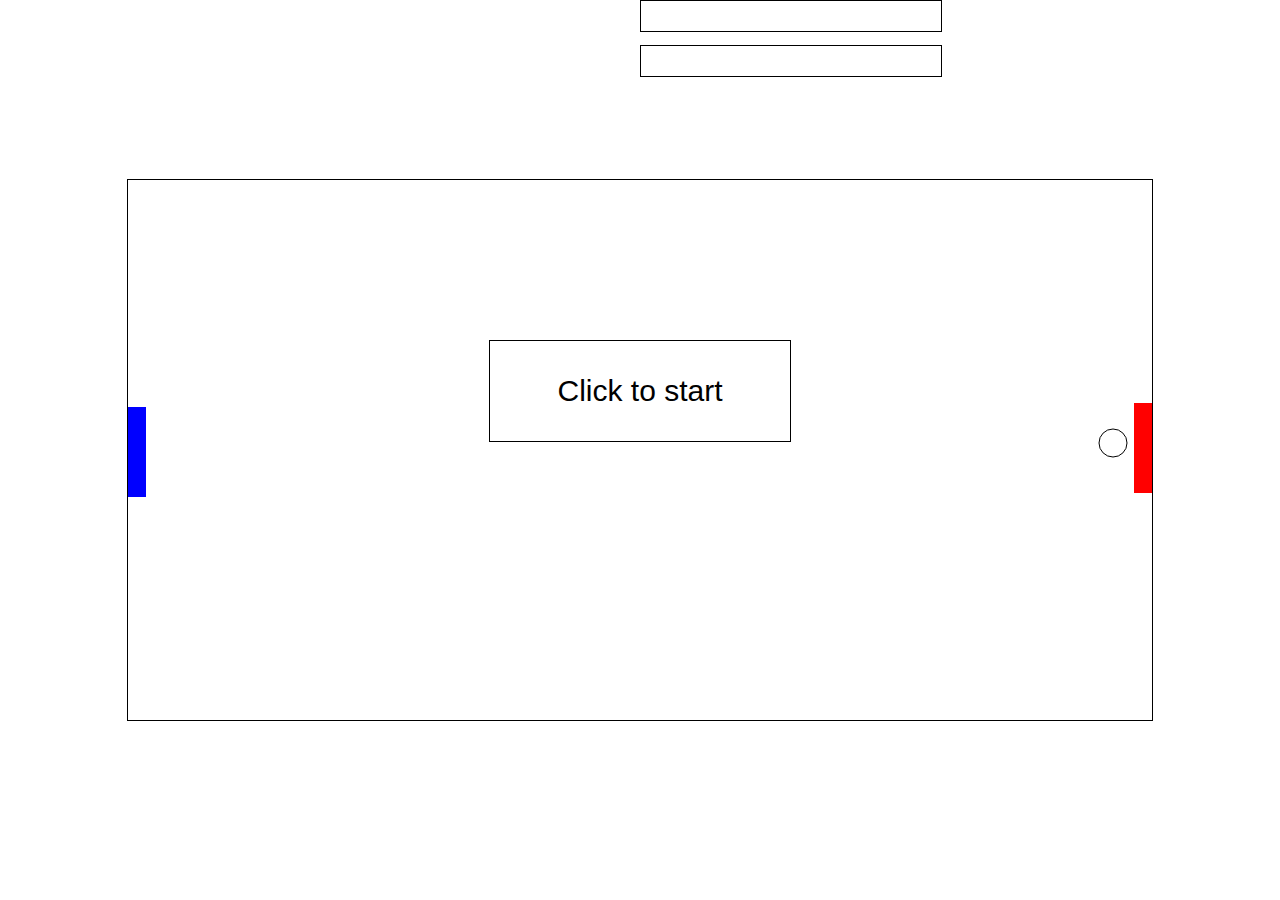
<file: index.html>
<!DOCTYPE html>
<html lang="en">
<head>
  <meta charset="UTF-8">
  <meta http-equiv="X-UA-Compatible" content="IE=edge">
  <meta name="viewport" content="width=device-width, initial-scale=1.0">
  <title>Document</title>
  <link href="style.css" rel="stylesheet">
</head>
<body>

  <div class="values">
    <span id="x-value"></span>
    <span id="y-value"></span>
    <span id="px-value"></span>
    <span id="py-value"></span>
  </div>

  <div class="ball-values">
    <span id="ball-x"></span>
    <span id="ball-y"></span>
  </div>

  <div class="wrapper">
    
   

  <div class="game">

    <div class="human-player">
    </div>

    <div class="ball">

    </div>

    <div class="game-status">
      Click to start
    </div>

    <div class="robot-player">
    </div>

  </div>

</div>
  

<script src="script.js"></script>
</body>
</html>
</file>
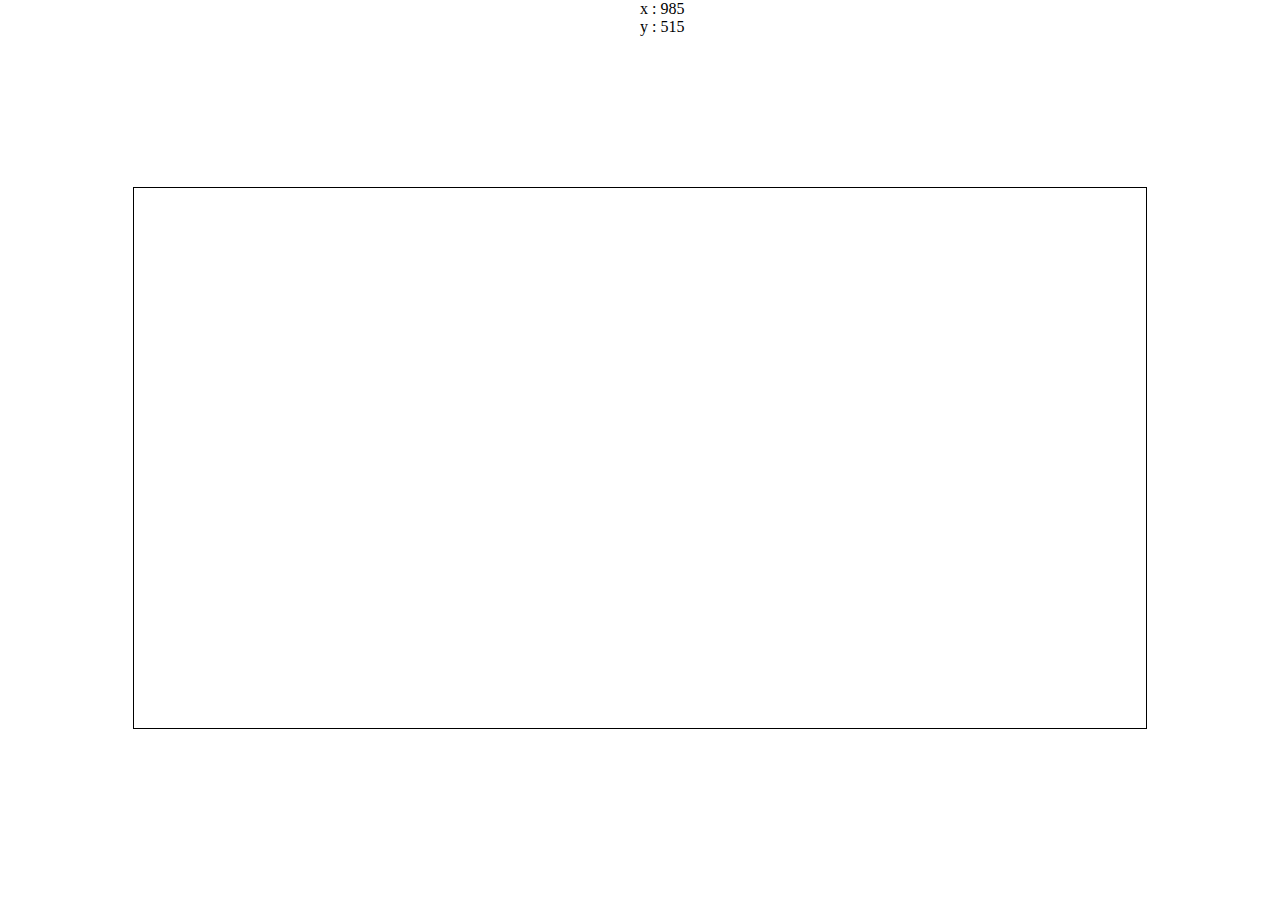
<file: index2.html>
<!DOCTYPE html>
<html lang="en">
<head>
  <meta charset="UTF-8">
  <meta http-equiv="X-UA-Compatible" content="IE=edge">
  <meta name="viewport" content="width=device-width, initial-scale=1.0">
  <title>Document</title>
  <link href="style2.css" rel="stylesheet" > 
</head>
<body>
  <div class="position">
    <span class="x-pos"></span><br>
    <span class="y-pos"></span>
  </div>
  
  <div class="wrapper">
  <div class="game">
    <div class="ball">
      
    </div>
  </div>
</div>

  <script src="script2.js"></script>
</body>
</html>
</file>
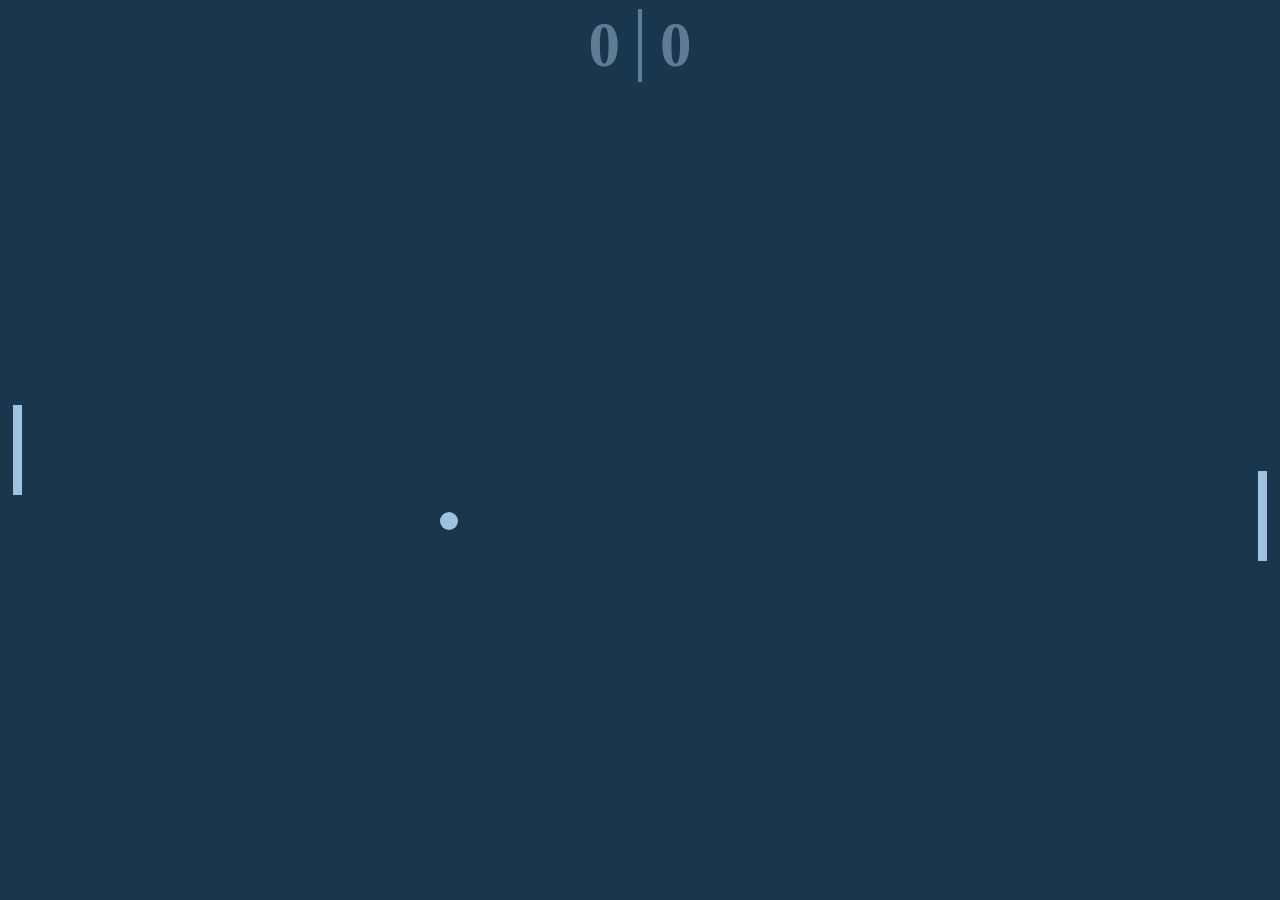
<file: index3.html>
<!DOCTYPE html>
<html lang="en">
<head>
  <meta charset="UTF-8">
  <meta http-equiv="X-UA-Compatible" content="IE=edge">
  <meta name="viewport" content="width=device-width, initial-scale=1.0">
  <title>Document</title>
  <style>
    *, *::after, *::before{
      box-sizing: border-box;
    }
    :root { /* here we set env variables for the CSS */
      --hue: 200;
      --saturation: 50%;
      --foreground-color: hsl(var(--hue), var(--saturation), 75%);
      --background-color: hsl(var(--hue), var(--saturation), 20%);
    }
    body {
      margin: 0;
      background-color: var(--background-color);
      overflow: hidden;  /* the ball was causing scrolls bars */
    }

    .paddle{

      --position: 50; /* can change this variable in my JS, which will make update from the top position */
      position: absolute;
      background: var(--foreground-color);
      top: calc(var(--position) * 1vh);
      transform: translateY(-50%); /* the paddle center wasnt centered */
      width: 1vh;
      height: 10vh;
    }
    .paddle.left {
      left: 1vw;
    }

    .paddle.right {
      right: 1vw;
    }
    .score {
      display: flex;
      justify-content: center;
      font-weight: bold;
      font-size: 7vh; /* vh on font size .. */
      color: var(--foreground-color);
    }

    .score > * {
      flex-grow: 1;
      flex-basis: 0;
      padding: 0 2vh; /* top&bottom, then right&left */
      margin: 1vh 0;
      opacity: .5;
    }
    .score > :first-child{
      text-align:right;
      border-right: .5vh solid var(--foreground-color);
    }




    .ball{
      --x: 50;
      --y: 50;
      position: absolute;
      left: calc(var(--x) * 1vw); /* vw pour unité responsive pour la taille, aka vWidth */
      top: calc(var(--y) * 1vh); /* vh unité responsive pour la hauteur, aka vHeight*/
      width: 2vh;
      height: 2vh;
      border-radius: 50%;
      background-color: var(--foreground-color);
      transform: translate(-50%, -50%);
    }
    
  </style>
</head>
<body>
  <div class="score">
    <div id="player-score">0</div>
    <div id="computer-score">0</div>
  </div>

  <div class="ball" id="ball"></div>

  <div class="paddle left" id="player-paddle"></div>
  <div class="paddle right" id="computer-paddle"></div>
  
  <script type="module" src="script3.js"></script>


</body>
</html>
</file>
<file: style.css>
* {
  margin: 0;
  padding: 0;
  height:100%;
}


.wrapper {
  display: flex;
  justify-content: center;
  align-items: center;
}

.game {
  display: flex;
  justify-content: center;
  align-items: center;

  border: 1px solid black;
  height: 60%;
  width: 80%;
  position: relative;
  margin: auto; /* to center the element with a position of relative, but only on X-index */
  
}

.human-player {
  position: absolute;
  top: 42%;
  left: 0;
  bottom: 0;
  width: 2vh;
  height: 10vh;
  background-color: blue;

}

.robot-player {
  position: absolute;
  bottom: 42%;
  right: 0;
  width: 2vh;
  height: 10vh;
  background-color: red;
}

.values {
  position: absolute;
  left: 50%;
  width: 300px;
  height: 30px;
  border: 1px solid black;
}
.ball-values {
  position: absolute;
  left: 50%;
  top: 5%;
  width: 300px;
  height: 30px;
  border: 1px solid black;
}

.ball {
  position:absolute;
  height: 3vh;
  width: 3vh;
  border-radius: 50%;
  border: 1px solid black;
  right: 1%;
  bottom: 46%;
  transform: translate(-50%, -50%);
  display: block;
  transition: all 5s;
}

.game-status {
  position:absolute;
  background-color: white;
  border: 1px solid black;
  left: 50%;
  bottom: 42%;
  transform: translate(-50%, -50%);
  width: 300px;
  height: 100px;
  opacity: 1;
  display: flex;
  justify-content: center;
  align-items: center;
  font-size: 30px;
  font-family: 'Open Sans', sans-serif;

}
</file>
<file: style2.css>
*{
  height: 100%;
}
.wrapper {
  display: flex;
  justify-content: center;
  align-items: center;

}

.game {
  width: 80%;
  height:60%;
  border: 1px solid black;
  position: relative;
}

.ball {
  
  position: absolute;
  width: 3vh;
  height: 3vh;
  border-radius: 50%;
  border: 1px solid black;
  left: 0;
  top: 50%;
  transform: translate(-50%, -50%);
}

.position {
  position: absolute;
  top: 0;
  left: 50%;
}
</file>
